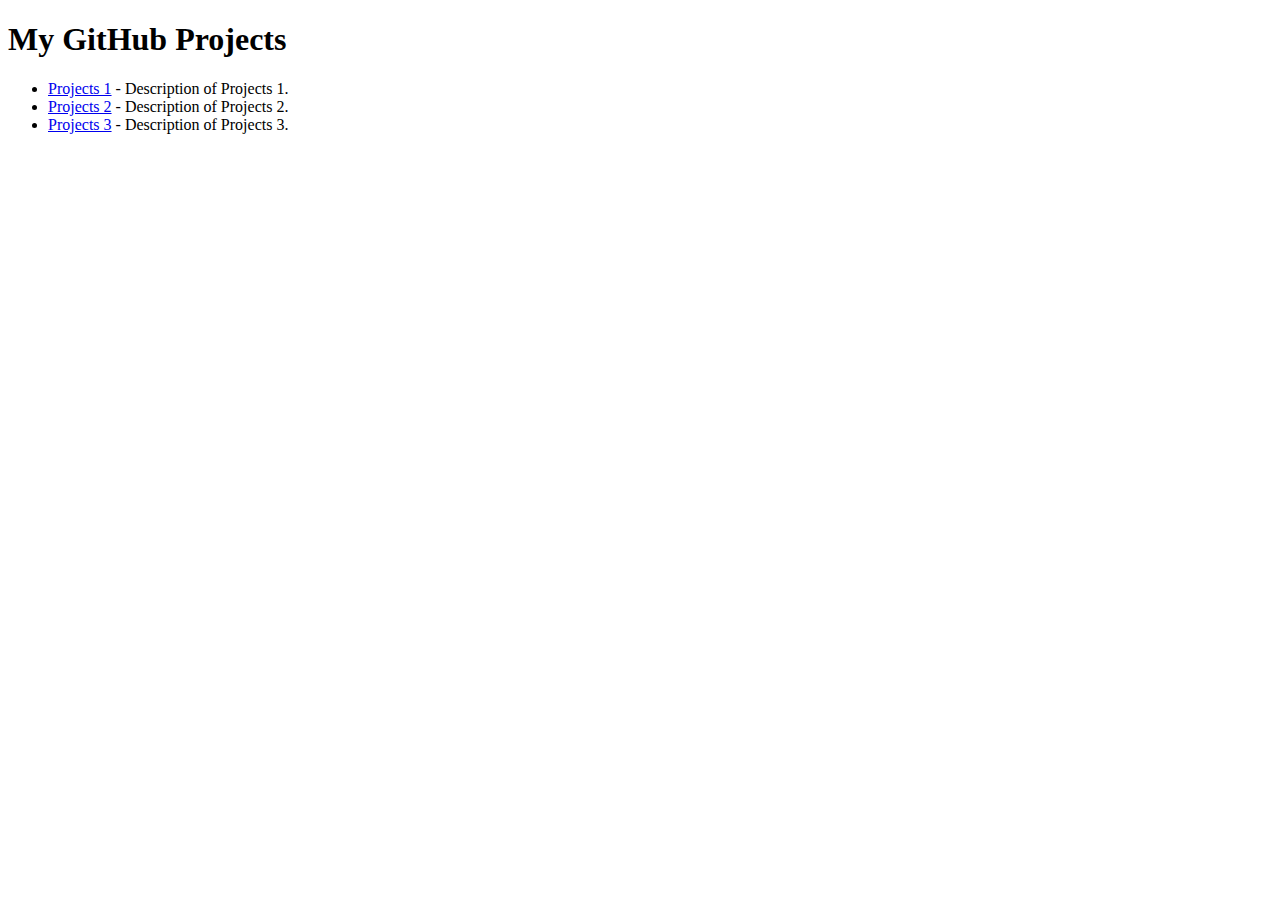
<file: 016_Nattaworn/index.html>
<!DOCTYPE html>
<html lang="en">
<head>
    <meta charset="UTF-8">
    <meta name="viewport" content="width=device-width, initial-scale=1.0">
    <title>65400011016 นายณัฐวร ยอดระบำ</title>
</head>
<body>
    <h1>My GitHub Projects</h1>

    <ul>
        <li><a href="ex1.html">Projects 1</a> - Description of Projects 1.</li>
        <li><a href="ex2.html">Projects 2</a> - Description of Projects 2.</li>
        <li><a href="ex3.html">Projects 3</a> - Description of Projects 3.</li>
    </ul>
    
</body>
</html>
</file>
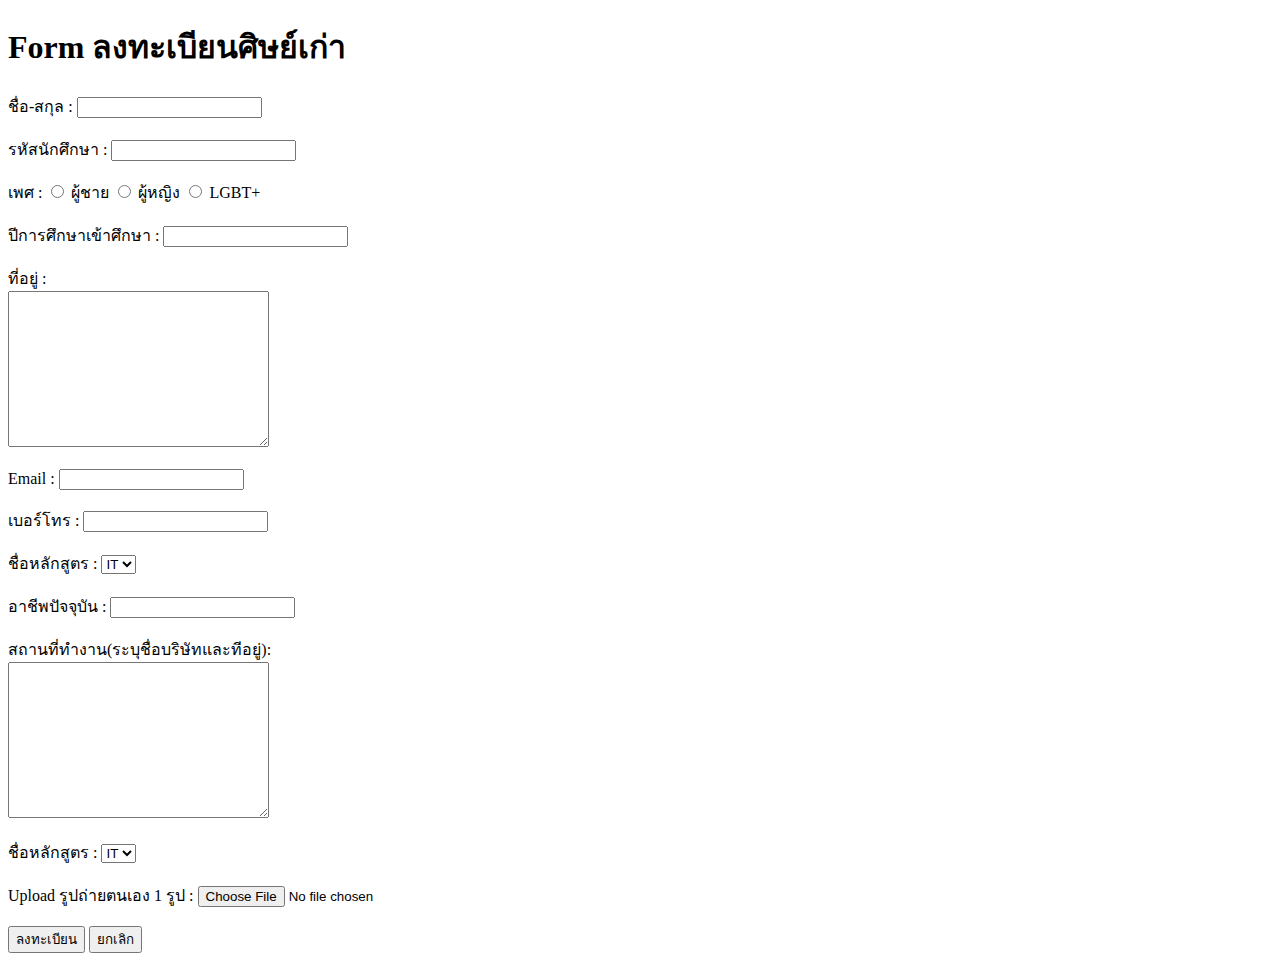
<file: ex3.html>
<!DOCTYPE html>
<html lang="en">
<head>
    <meta charset="UTF-8">
    <meta name="viewport" content="width=device-width, initial-scale=1.0">
    <title>Document</title>
</head>
<body>
    <h1>Form ลงทะเบียนศิษย์เก่า</h1>
    <form action="https://example.com/"method="post">
      <label for="ชื่อ-สกุล">ชื่อ-สกุล : </label>
      <input type="text"
       name ="ชื่อ-สกุล" 
       value=""       
       size="20"
       maxlength="20"
      />
      <!--new line-->
      <br>
      <br/>

      <label for="รหัสนักศึกษา">รหัสนักศึกษา : </label>
      <input type="text"
       name ="รหัสนักศึกษา" 
       value=""       
       size="20"
       maxlength="20"
      />
     <br/>
     <br/>
     
    <label for="gender">เพศ : </label>
    <input type="radio" name="gender" value="1"> ผู้ชาย
    <input type="radio" name="gender" value="2"> ผู้หญิง
    <input type="radio" name="gender" value="3"> LGBT+

    <br/>
    <br/>
    <label for="ปีการศึกษาเข้าศึกษา">ปีการศึกษาเข้าศึกษา : </label>
      <input type="text"
       name ="ปีการศึกษาเข้าศึกษา" 
       value=""       
       size="20"
       maxlength="20"/>
     <br/>
     <br/>
     <label for="ที่อยู่">ที่อยู่ : </label>
     <br>
       <textarea name="address" id="" cols="30" rows="10">

       </textarea>
       

    <br/>
    <br/>

      <label for="Email">Email : </label>
      <input type="email"
       name ="Email" 
       value=""       
       size="20"
       maxlength="20"
      />
      
      <br/>
      <br/>
     

      <label for="เบอร์โทร">เบอร์โทร : </label>
      <input type="text" 
       name ="เบอร์โทร"
       value=""       
       size="20"
       maxlength="20"/>
       
       <br/>
    <br>  
    
    <label for="ชื่อหลักสูตร">ชื่อหลักสูตร : </label>
    <select name="dept">
        <option value="1">IT</option>
        <option value="2">IS</option>
    </select>

    <br/>
    <br/>

      <label for="อาชีพปัจจุบัน">อาชีพปัจจุบัน : </label>
      <input type="text" 
       name ="อาชีพปัจจุบัน"    
       value=""       
       size="20"
       maxlength="20"/>
    
       <br/>
       <br/>
      <label for="สถานที่ทำงาน(ระบุชื่อบริษัทและทีอยู่)">สถานที่ทำงาน(ระบุชื่อบริษัทและทีอยู่): </label>
       <br>
        <textarea name="สถานที่ทำงาน(ระบุชื่อบริษัทและทีอยู่)" id="" cols="30" rows="10">
 
        </textarea>
        
 
     <br/>  
     <br>  
    
    <label for="ชื่อหลักสูตร">ชื่อหลักสูตร : </label>
    <select name="dept">
        <option value="1">IT</option>
        <option value="2">IS</option>
    </select>

    <br/>

    <br/>

    <label for="Upload รูปถ่ายตนเอง 1 รูป">Upload รูปถ่ายตนเอง 1 รูป : </label>
    <input type="file" name="Upload รูปถ่ายตนเอง 1 รูป"/>
    
    <br/>
    <br/>

      <input type="submit" value="ลงทะเบียน">
      
      <input type="reset" value="ยกเลิก">

      
      </form>
</body>
</html>
</file>
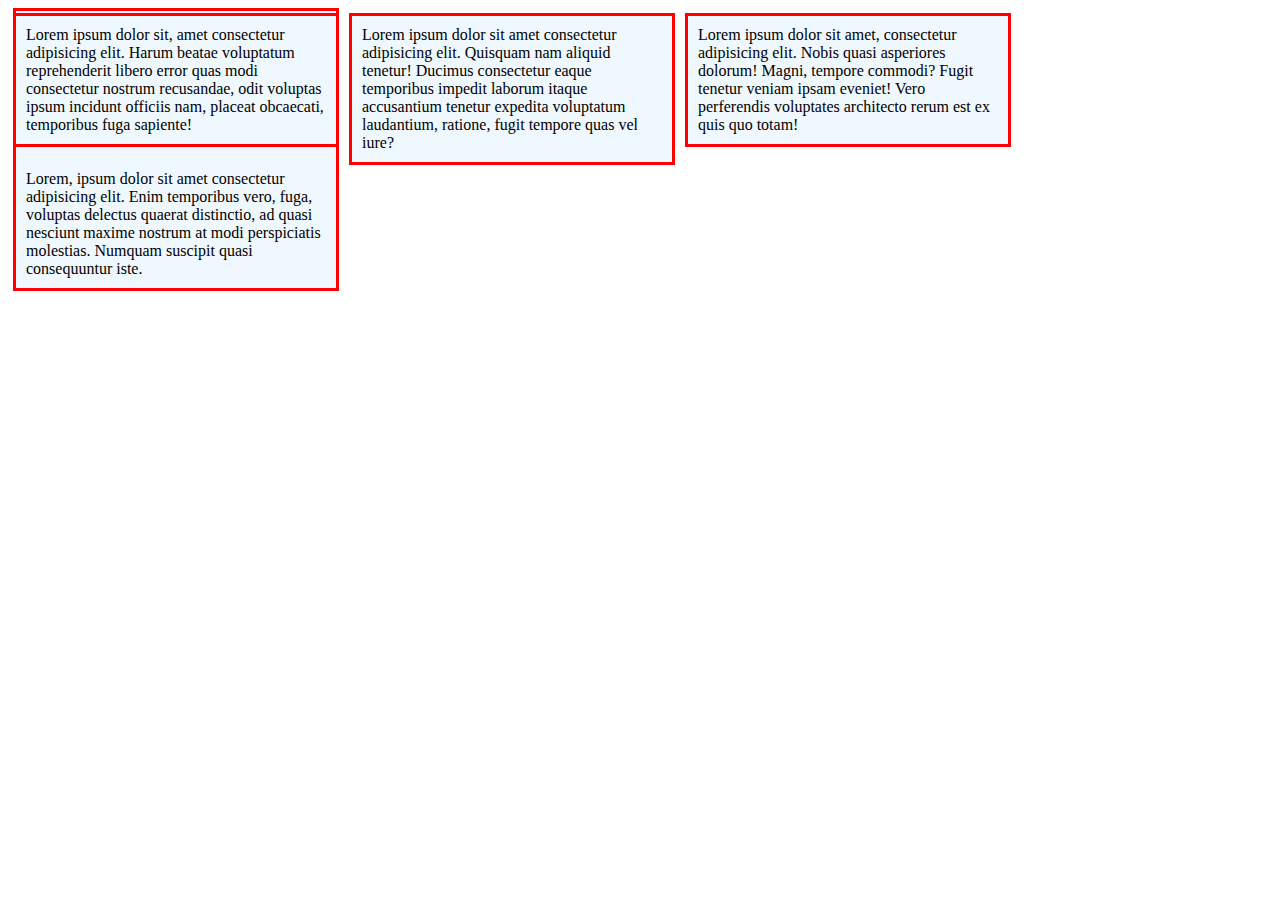
<file: float.html>
<!DOCTYPE html>
<html lang="en">
<head>
    <meta charset="UTF-8">
    <meta name="viewport" content="width=device-width, initial-scale=1.0">
    <title>float</title>
    <style>
        .columm1,
        .columm2,
        .columm3 {
            float: left;
            background-color: aliceblue;
            font: 1em 'Trocchi' , serif;
            width: 300px;
            border: 3px solid red;
            padding: 10px;
            margin: 5px;
        }
        .columm2{
            background-color: aliceblue;
            font: 1em 'Trocchi' , serif;
            width: 300px;
            border: 3px solid red;
            padding: 10px;
            margin: 5px;}
        .columm3{
            background-color: aliceblue;
            font: 1em 'Trocchi' , serif;
            width: 300px;
            border: 3px solid red;
            padding: 10px;
            margin: 5px;}
        .columm4{
            background-color: aliceblue;
            font: 1em 'Trocchi' , serif;
            width: 300px;
            border: 3px solid red;
            padding: 10px;
            margin: 5px;}
    </style>
</head>
<body>
    <div class="columm1">
        Lorem ipsum dolor sit, amet consectetur adipisicing elit. Harum beatae voluptatum reprehenderit libero 
        error quas modi consectetur nostrum recusandae, 
        odit voluptas ipsum incidunt officiis nam, placeat obcaecati, temporibus fuga sapiente!</div>
    
    <div class="columm2">
        Lorem ipsum dolor sit amet consectetur adipisicing elit. 
        Quisquam nam aliquid tenetur! Ducimus consectetur eaque temporibus impedit laborum itaque accusantium tenetur expedita voluptatum laudantium,
        ratione, fugit tempore quas vel iure?</div>

    <div class="columm3">
        Lorem ipsum dolor sit amet, consectetur adipisicing elit. Nobis quasi asperiores dolorum! Magni, tempore commodi?
        Fugit tenetur veniam ipsam eveniet! Vero perferendis voluptates architecto rerum est ex quis quo totam!</div>

    <div class="columm4">
        Lorem, ipsum dolor sit amet consectetur adipisicing elit. Enim temporibus vero, fuga, 
        voluptas delectus quaerat distinctio, 
        ad quasi nesciunt maxime nostrum at modi perspiciatis molestias. 
        Numquam suscipit quasi consequuntur iste.</div>
</body>
</html>
</file>
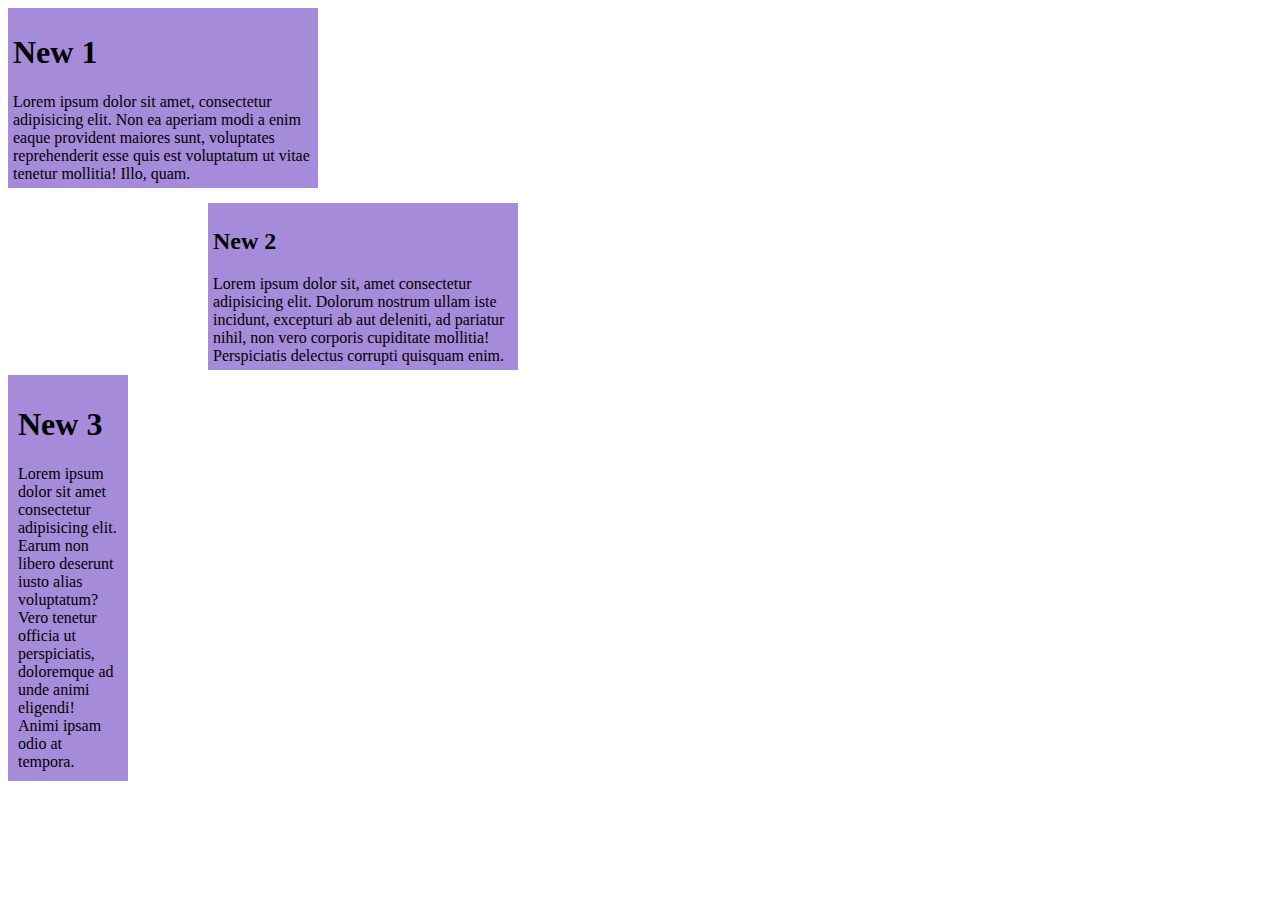
<file: pagelayout.html>
<!DOCTYPE html>
<html lang="en">
<head>
    <meta charset="UTF-8">
    <meta name="viewport" content="width=device-width, initial-scale=1.0">
    <title>Page LAyout</title>
    <style>
        .news1 ,
        .news2 , 
        .news3{
            background-color: rgb(166, 139, 218);
            margin-bottom: 10px;
            padding: 5px;
            border: 1px;
            width: 300px;
        }
        .news2{
            position: relative;
            top: 5px;
            left: 200px;
        }
        .news3{
            width : 100px;
            background-color: rgb(166, 139, 218);
            color: black;
            padding: 10px;
        }
    </style>
</head>
<body>
    <div class="news1">
        <h1>New 1</h1>
        Lorem ipsum dolor sit amet, consectetur adipisicing elit.
        Non ea aperiam modi a enim eaque provident maiores sunt, 
        voluptates reprehenderit esse quis est voluptatum ut vitae tenetur mollitia! Illo, quam.</div>
         
    <div class="news2">
        <h2>New 2</h2>
        Lorem ipsum dolor sit, amet consectetur adipisicing elit. 
        Dolorum nostrum ullam iste incidunt, excepturi ab aut deleniti,
        ad pariatur nihil, non vero corporis cupiditate mollitia! Perspiciatis delectus corrupti quisquam enim.</div>
             
             
    <div class="news3">
        <h1>New 3</h1>
        Lorem ipsum dolor sit amet consectetur adipisicing elit. 
        Earum non libero deserunt iusto alias voluptatum? 
        Vero tenetur officia ut perspiciatis, 
        doloremque ad unde animi eligendi! Animi ipsam odio at tempora.</div>
</body>
</html>
</file>
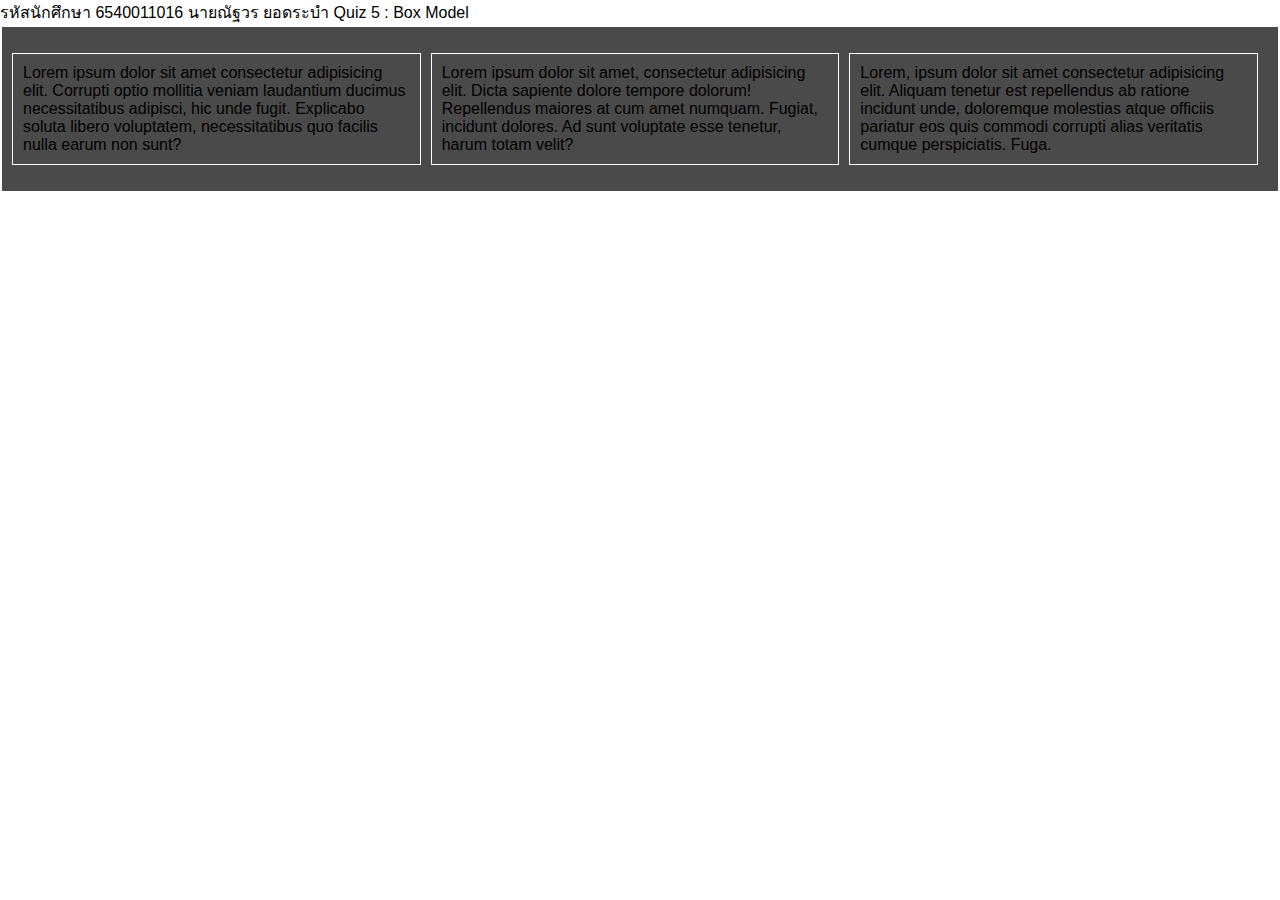
<file: test/016_quiz5.html>
<!DOCTYPE html>
<html lang="en">
<head>
    <meta charset="UTF-8">
    <meta name="viewport" content="width=device-width, initial-scale=1.0">
    <title>Quiz 5 : Box Model</title>
    <style>
        body {
            margin: 0;
            padding: 0;
            font-family: Arial, sans-serif;
            background-color: rgb(255, 255, 255); 
        }

        .main {
            border: 2px solid rgb(255, 255, 255); 
            padding: 10px;
            background-color: rgb(75, 74, 74);
            display: flex; 
        }

        .feature, .col1, .col2 {
            border: 1px solid rgb(255, 255, 255);
            padding: 10px;
            margin-right: 10px;
            flex: 0.7;
            box-sizing: border-box; 
            background-color: rgb(75, 74, 74); 
        }
    </style>
</head>
<body>
    รหัสนักศึกษา 6540011016 นายณัฐวร ยอดระบำ
    Quiz 5 : Box Model

    <div class="main">
        <p class="feature">
            Lorem ipsum dolor sit amet consectetur adipisicing elit. 
            Corrupti optio mollitia veniam laudantium ducimus necessitatibus adipisci, hic unde fugit. 
            Explicabo soluta libero voluptatem, necessitatibus quo facilis nulla earum non sunt?
        </p>

        <p class="col1">
            Lorem ipsum dolor sit amet, consectetur adipisicing elit. 
            Dicta sapiente dolore tempore dolorum! Repellendus maiores at cum amet numquam. Fugiat,
             incidunt dolores. Ad sunt voluptate esse tenetur, harum totam velit?
        </p>

        <p class="col2">
            Lorem, ipsum dolor sit amet consectetur adipisicing elit. 
            Aliquam tenetur est repellendus ab ratione incidunt unde, 
            doloremque molestias atque officiis pariatur eos quis commodi corrupti alias veritatis cumque perspiciatis. Fuga.
        </p>
    </div>
</body>
</html>
</file>
